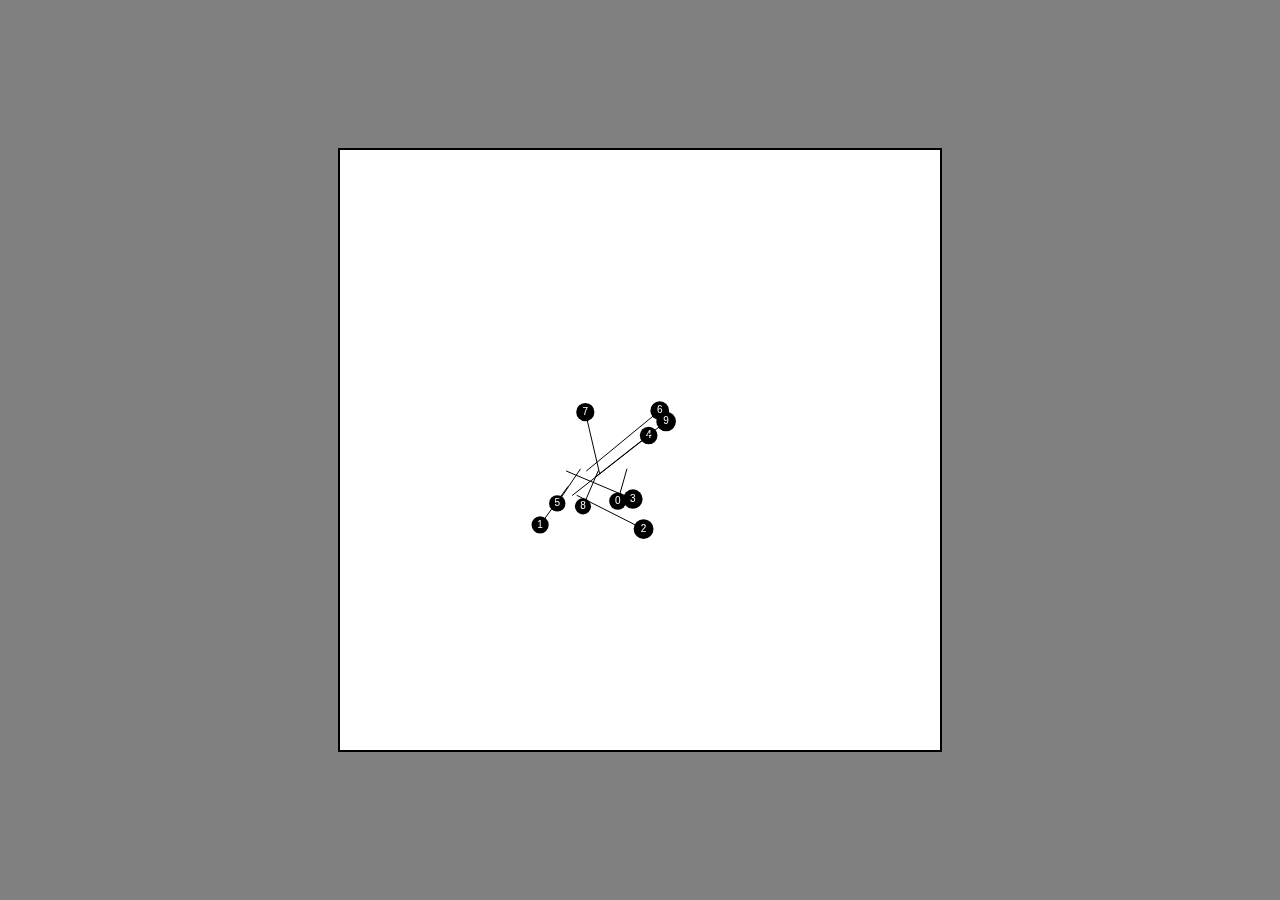
<file: chapter2-forces/index.html>
<!DOCTYPE html>
<html lang="en">
  <head>
    <meta charset="UTF-8" />
    <meta http-equiv="X-UA-Compatible" content="IE=edge" />
    <meta name="viewport" content="width=device-width, initial-scale=1.0" />
    <link rel="stylesheet" href="css/styles.css" />
    <title>Vector</title>
  </head>
  <body>
    <canvas id="canvas"></canvas>
    <script src="js/tools.js"></script>
    <script src="js/preset.js"></script>
    <script src="js/mover.js"></script>
    <script src="js/index.js"></script>
  </body>
</html>
</file>
<file: chapter2-forces/css/styles.css>
@import "reset.css";

body {
  width: 100vw;
  height: 100vh;

  background-color: grey;

  display: flex;
  justify-content: center;
  align-items: center;
}

canvas {
  background-color: white;
  border: 2px solid black;
}
</file>
